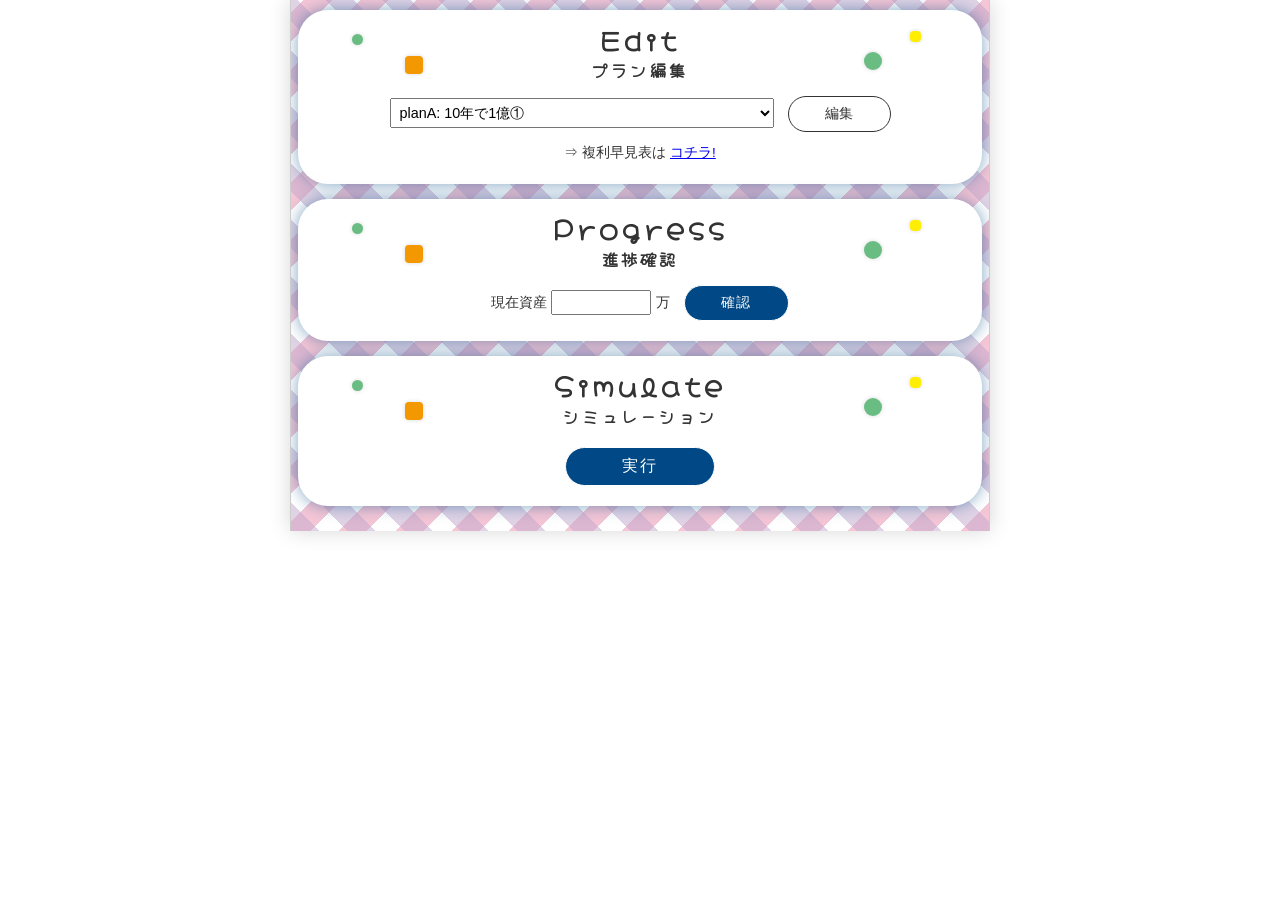
<file: index.html>
<!DOCTYPE html>
<html>
    <head>
        <meta charset="utf-8">
        <title>Fire!!</title>

        <!-- スマートフォン表示対応 -->
        <meta name="viewport" content="width=device-width">

        <!-- フォントスタイル -->
        <link rel="preconnect" href="https://fonts.googleapis.com">
        <link rel="preconnect" href="https://fonts.gstatic.com" crossorigin>
        <link href="https://fonts.googleapis.com/css2?family=Hachi+Maru+Pop&display=swap" rel="stylesheet">
        <link href="http://fonts.googleapis.com/css?family=Abel" rel="stylesheet" type="text/css">
    
        <!-- JavaScript -->
        <script src="https://ajax.googleapis.com/ajax/libs/jquery/3.5.1/jquery.min.js"></script>

        <!-- CSS -->
        <link rel="stylesheet" type="text/css" href="fire.css?ver=20260418a">
    </head>


    <body>
        <div id="simulate-tooltip">
            <div id="simulate-tooltip-arrow-border"></div>
            <div id="simulate-tooltip-arrow"></div>
            <div id="simulate-tooltip-content">
                <div class="table-wrapper" id="simulate-tooltip-table-wrapper">
                    <table id="simulate-tooltip-table-total">
                        <tbody>
                            <tr><td>プラン名</td><td id="simulate-tooltip-plan-name"></td></tr>
                            <tr><td>経過年数</td><td id="simulate-tooltip-total-month"></td></tr>
                            <tr><td>純利益(計)</td><td id="simulate-tooltip-total-gain"></td></tr>
                            <tr><td>積立額(計)</td><td id="simulate-tooltip-total-amount"></td></tr>
                            <tr><td>納税額(計)</td><td id="simulate-tooltip-total-tax"></td></tr>
                        </tbody>
                    </table>
                </div>
            </div>
        </div>

        <div id="background">
            <section class="section">
                <div class="section-head">
                    <h1>Edit</h1>
                    <h2>プラン編集</h2>
                    <div style="top: 20%; left:   6%;" class="shape medium green  circle"></div>
                    <div style="top: 50%; left:  14%;" class="shape large  orange square"></div>
                    <div style="top: 15%; right:  7%;" class="shape medium yellow square"></div>
                    <div style="top: 45%; right: 13%;" class="shape large  green  circle"></div>
                </div>
                <div class="section-body">
                    <div class="table-wrapper">
                        <select id="edit-select">
                        </select>
                        <button type="button" id="edit-select-button">編集</button>
                    </div>

                    <div class="hyperlink-wrapper">
                        <span>⇒ 複利早見表は</span><a href="./interest/index.html" target="_blank">コチラ!</a>
                    </div>
                </div>
            </section>


            <section class="section">
                <div class="section-head">
                    <h1>Progress</h1>
                    <h2>進捗確認</h2>
                    <div style="top: 20%; left:   6%;" class="shape medium green  circle"></div>
                    <div style="top: 50%; left:  14%;" class="shape large  orange square"></div>
                    <div style="top: 15%; right:  7%;" class="shape medium yellow square"></div>
                    <div style="top: 45%; right: 13%;" class="shape large  green  circle"></div>
                </div>
                <div class="section-body">
                    <div class="register-form">
                        <div class="input register-form-rate">
                            <label for="progress-form-assets">現在資産</label>
                            <input type="number" id="progress-form-assets">万
                            <button type="button" class="request-button" id="progress-button">
                                確認
                            </button>
                        </div>
                    </div>
                    <div class="table-wrapper" id="progress-table">
                        <table>
                            <thead id="progress-thead">
                                <tr>
                                    <th>プラン</td>
                                    <th>目標額</td>
                                    <th>差</td>
                                    <th>比</td>
                                    <th>説明</td>
                                </tr>
                            </thead>
                            <tbody id="progress-tbody">
                            </tbody>
                        </table>
                    </div>
                </div>
            </section>


            <section class="section" id="simulation">
                <div class="section-head">
                    <h1>Simulate</h1>
                    <h2>シミュレーション</h2>
                    <div style="top: 20%; left:   6%;" class="shape medium green  circle"></div>
                    <div style="top: 50%; left:  14%;" class="shape large  orange square"></div>
                    <div style="top: 15%; right:  7%;" class="shape medium yellow square"></div>
                    <div style="top: 45%; right: 13%;" class="shape large  green  circle"></div>
                </div>
                <div class="section-body">
                    <div class="table-wrapper" id="simulate-table">
                        <table>
                            <thead id="simulate-thead">
                            </thead>
                            <tbody id="simulate-tbody">
                            </tbody>
                        </table>
                    </div>
                    <div class="register-form">
                        <button type="button" class="request-button" id="simulate-button">
                            実行
                        </button>
                    </div>
                </div>
            </section>


            <dialog class="dialog" id="dialog" autofocus>
                <button type="button" id="dialog-close-button">×</button>
                <section class="dialog-section" id="edit-plan">
                    <div class="section-body">
                        <div class="edit-plan">
                            <h3>基本設定</h3>
                            <input type="number" id="edit-plan-id" disabled hidden>
                            <div class="form edit-plan-name">
                                <label for="edit-plan-plan-name">プラン名</label>
                                <input type="text" id="edit-plan-name" placeholder="(例) planA">
                            </div>
                            <div class="form edit-plan-description">
                                <label for="edit-plan-plan-description">プラン説明</label>
                                <input type="text" id="edit-plan-description" placeholder="(例) 10年で8000万">
                            </div>
                            <div class="form edit-plan-start-value">
                                <label for="edit-plan-start-value">開始額</label>
                                <input type="number" id="edit-plan-start-value" placeholder="万">万
                            </div>
                            <div class="form edit-plan-start-year">
                                <label for="edit-plan-start-year">開始年/月</label>
                                <input type="number" id="edit-plan-start-year" min="2020" max="2040">/
                                <input type="number" id="edit-plan-start-month" min="1" max="12">
                            </div>
                            <div class="form edit-plan-tax">
                                <label for="edit-plan-plan-tax">税金も考慮</label>
                                <input type="checkbox" id="edit-plan-tax" >
                            </div>
                            <h3>毎月の設定</h3>
                            <div class="table-wrapper">
                                <table>
                                    <thead>
                                        <tr>
                                            <th class="">期間</th>
                                            <th class="">月利</th>
                                            <th class="">毎月積立</th>
                                            <th></th>
                                            <th></th>
                                        </tr>
                                    </thead>
                                    <tbody id="edit-plan-details">
                                        <tr>
                                            <td><input type="number" class="edit-plan-form-term" min="1" max="360">ヶ月</td>
                                            <td><input type="number" class="edit-plan-form-rate" step="0.1">％</td>
                                            <td><input type="number" class="edit-plan-form-amount">万</td>
                                            <td><button type="button" class="edit-plan-form-insert">+</button></td>
                                            <td><button type="button" class="edit-plan-form-remove">-</button></td>
                                        </tr>
                                    </tbody>
                                </table>
                            </div>
                        </div>
                    </div>
                </section>
                <section class="dialog-section">
                    <button type="button" class="request-button edit-plan-request-button" id="edit-plan-request-button">
                        登録
                    </button>
                </section>
            </dialog>

        </div>
        <script src="fire.js?ver=20260418a"></script>
    </body>
</html>
</file>
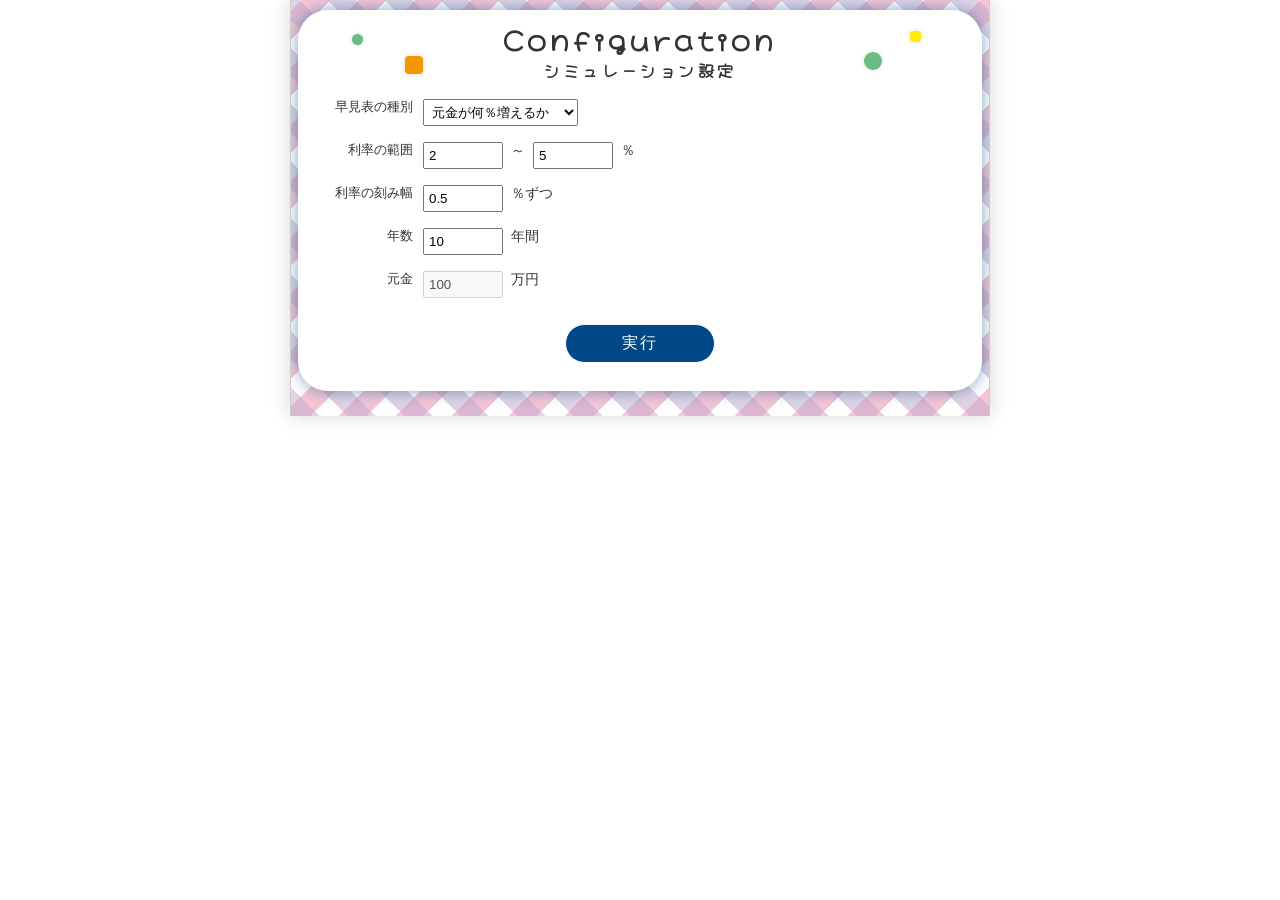
<file: interest/index.html>
<!DOCTYPE html>
<html>
    <head>
        <meta charset="utf-8">
        <title>複利早見表</title>

        <!-- スマートフォン表示対応 -->
        <meta name="viewport" content="width=device-width">

        <!-- フォントスタイル -->
        <link rel="preconnect" href="https://fonts.googleapis.com">
        <link rel="preconnect" href="https://fonts.gstatic.com" crossorigin>
        <link href="https://fonts.googleapis.com/css2?family=Hachi+Maru+Pop&display=swap" rel="stylesheet">
        <link href="http://fonts.googleapis.com/css?family=Abel" rel="stylesheet" type="text/css">
    
        <!-- JavaScript -->
        <script src="https://ajax.googleapis.com/ajax/libs/jquery/3.5.1/jquery.min.js"></script>

        <!-- CSS -->
        <link rel="stylesheet" type="text/css" href="interest.css?ver=20260417a">
    </head>


    <body>
        <div id="simulation-tooltip">
            <div id="simulation-tooltip-arrow-border"></div>
            <div id="simulation-tooltip-arrow"></div>
            <div id="simulation-tooltip-content">
                <div class="table-wrapper" id="simulation-tooltip-table-wrapper">
                    <table id="simulation-tooltip-table-total">
                        <tbody>
                            <tr><td>プラン名</td><td id="simulation-tooltip-plan-name"></td></tr>
                            <tr><td>経過年数</td><td id="simulation-tooltip-total-month"></td></tr>
                            <tr><td>純利益(計)</td><td id="simulation-tooltip-total-gain"></td></tr>
                            <tr><td>積立額(計)</td><td id="simulation-tooltip-total-amount"></td></tr>
                            <tr><td>納税額(計)</td><td id="simulation-tooltip-total-tax"></td></tr>
                        </tbody>
                    </table>
                </div>
            </div>
        </div>

        <div id="background">
            <section class="section">
                <div class="section-head">
                    <h1>Configuration</h1>
                    <h2>シミュレーション設定</h2>
                    <div style="top: 20%; left:   6%;" class="shape medium green  circle"></div>
                    <div style="top: 50%; left:  14%;" class="shape large  orange square"></div>
                    <div style="top: 15%; right:  7%;" class="shape medium yellow square"></div>
                    <div style="top: 45%; right: 13%;" class="shape large  green  circle"></div>
                </div>
                <div class="section-body">
                    <div class="configuration-form">
                        <div class="form configuration-type">
                            <label for="configuration-type">早見表の種別</label>
                            <select id="configuration-type">
                                <option value=0>元金が何％増えるか</option>
                                <option value=1>元金が何％になるか</option>
                                <option value=2>元金が何円になるか</option>
                            </select>
                        </div>
                        <div class="form configuration-rate">
                            <label for="configuration-form-rate">利率の範囲</label>
                            <input type="number" step="0.01" id="configuration-form-rate-min">～
                            <input type="number" step="0.01" id="configuration-form-rate-max">％
                        </div>
                        <div class="form configuration-rate-step">
                            <label for="configuration-form-rate-step">利率の刻み幅</label>
                            <input type="number" step="0.01" id="configuration-form-rate-step">％ずつ
                        </div>
                        <div class="form configuration-years">
                            <label for="configuration-form-years">年数</label>
                            <input type="number" id="configuration-form-years">年間
                        </div>
                        <div class="form configuration-principal">
                            <label for="configuration-form-principal">元金</label>
                            <input type="number" id="configuration-form-principal">万円
                        </div>
                        <div class="form configuration-button">
                            <button type="button" class="request-button" id="simulation-button">
                                実行
                            </button>
                        </div>
                    </div>
                </div>
            </section>


            <section class="section" id="simulation">
                <div class="section-head">
                    <h1>Simulation</h1>
                    <h2>シミュレーション</h2>
                    <div style="top: 20%; left:   6%;" class="shape medium green  circle"></div>
                    <div style="top: 50%; left:  14%;" class="shape large  orange square"></div>
                    <div style="top: 15%; right:  7%;" class="shape medium yellow square"></div>
                    <div style="top: 45%; right: 13%;" class="shape large  green  circle"></div>
                </div>
                <div class="section-body">
                    <div class="table-wrapper" id="simulation-table">
                        <table>
                            <thead id="simulation-thead">
                            </thead>
                            <tbody id="simulation-tbody">
                            </tbody>
                        </table>
                    </div>
                </div>
            </section>

        </div>
        <script src="interest.js?ver=20260417a"></script>
    </body>
</html>
</file>
<file: fire.css>
@charset "UTF-8";

/******************************************************************************/
/* all                                                                        */
/******************************************************************************/
* {
    box-sizing: border-box;
}



/******************************************************************************/
/* default                                                                    */
/******************************************************************************/
.positive-font {
  color: green;
}
.negative-font {
  color: red;
}
.line-through {
  text-decoration: line-through;
}
.notice-background {
  background-color: #FFEE00;
}
button {
  position: relative;
  display: block;
  width: 180px;
  padding: 5px 0;
  margin: 12px auto 0 auto;
  font-size: 1.0rem;
  text-align: center;
  text-decoration: none;
  background-color: #fff;
  color: #333;
  border: 1px solid transparent;
  border-color: #333;
  border-radius: 30px;
  cursor: pointer;
}
button:disabled {
  background: none;
  background-color: #bbb;
  color: #fff;
  cursor: default;
}



/******************************************************************************/
/* html                                                                       */
/******************************************************************************/
html {
    margin: 0;
    height: auto;
}



/******************************************************************************/
/* body                                                                       */
/******************************************************************************/
body {
    font-family: 'メイリオ', 'Hiragino Kaku Gothic Pro', sans-serif;
    font-size: 14px;
    color: #333;
    margin: 0;
    height: auto;
    background-color: #fff;
}
body:has(dialog[open]) {
  overflow: hidden;
}



/******************************************************************************/
/* background                                                                 */
/******************************************************************************/
#background {
  overflow: hidden;
  position: relative;
  width: 700px;
  margin: 0 auto;
  padding: 10px 0;
  border-left: #ccc solid 1px;
  border-right: #ccc solid 1px;
  box-shadow: 0 0px 20px rgb(0, 0, 0, .16);
  /* -webkit-box-shadow: 0 0px 20px rgb(0, 0, 0, .16); */
  /* box-shadow: 0 0px 20px rgb(0, 0, 0, .16); */
  background-image: 
    repeating-linear-gradient(45deg,
                            rgba(194, 168, 204, 0.50),
                            rgba(194, 168, 204, 0.50) 20px,
                            transparent 0,
                            transparent 40px),
    repeating-linear-gradient(315deg,
                            rgba(219, 66, 119, 0.30),
                            rgba(219, 66, 119, 0.30) 20px,
                              transparent 0,
                              transparent 40px);
}
@media only screen and (max-width:699px) {
  #background {
      width: 100%;
      box-sizing: border-box;
      -webkit-box-sizing: border-box;
      -moz-box-sizing: border-box;
      -moz-background-size: contain;
      background-size: contain;
  }
}



/******************************************************************************/
/* common                                                                     */
/******************************************************************************/
input {
  padding: 6px;
}
.request-button {
  padding: 8px 0;
  margin: 10px auto 0 auto;
  font-size: 1.0rem;
  letter-spacing: 0.1rem;
  text-decoration: none;
  color: #fff;
  border: none;
}



/******************************************************************************/
/* dialog                                                                     */
/******************************************************************************/
.dialog::backdrop {
  backdrop-filter: blur(8px);
}
.dialog {
  position: fixed;
  inset-inline: 0;
  inset-block: 0;
  min-width: 360px;
  max-width: 680px;
  max-height: 95%;
  margin: auto;
  padding: 15px;
  border: 1px solid #ccc;
  border-radius: 10px;
  box-shadow: 0px 10px 18px 0px rgba(0, 0, 0, 0.3);
  z-index: 10;
  overflow-y: auto;
  overscroll-behavior: contain;
}
@media only screen and (max-width:699px) {
  .dialog {
      width: 94%;
  }
}



/******************************************************************************/
/* section                                                                    */
/******************************************************************************/
.section {
  background-color: #fff;
  border-radius: 30px;
  width: 98%;
  margin: 0 auto 15px auto;
  padding: 10px 15px 20px 15px;
  box-shadow: 0 0px 16px rgba(0, 73, 134, .50);
}

.section-head {
  position: relative;
  padding-bottom: 10px;
  text-align: center;
}

.section-head h1 {
  font-family: "Hachi Maru Pop", serif;
  font-size: 1.6rem;
  font-weight: bold;
  letter-spacing: 0.25rem;
  margin: 0;
  padding: 0;
}

.section-head h2 {
  font-family: "Hachi Maru Pop", serif;
  font-size: 1.0rem;
  letter-spacing: 0.2rem;
  color: #333;
  margin: 0;
  padding: 0;
}

.section-head .shape {
  position: absolute;
  box-shadow: 0 0px 4px rgb(0, 0, 0, .16);
}
.section-head .pink {
  background-color: #db4277;
}
.section-head .yellow {
  background-color: #FFEE00;
}
.section-head .blue {
  background-color: #004986;
}
.section-head .orange {
  background-color: #f39800;
}
.section-head .green {
  background-color: #69bd83;
}
.section-head .violet {
  background-color: #DD59CF;
}
.section-head .medium {
  width: 11px;
  height: 11px;
}
.section-head .large {
  width: 18px;
  height: 18px;
}
.section-head .circle {
  border-radius: 20px;
}
.section-head .square {
  border-radius: 4px;
}

.section-body {
  margin: 0 auto;
  text-align: center;
}

.section-body h3 {
  font-size: 0.9rem;
  font-weight: normal;
  letter-spacing: 0.1rem;
  text-align: left;
  margin: 5px 0 10px 0;
  padding: 3px 0 3px 8px;
  border-left: solid 5px #333;
  border-bottom: solid 1px #333;
}

.section-body .form {
  display: flex;
  align-items: flex-start;
  width: 100%;
  margin: 0 auto;
  padding-top: 8px;
  padding-bottom: 8px;
  text-align: left;
}
.section-body .form label {
  display: inline-block;
  width: 100px;
  margin-right: 10px;
  text-align: right;
  font-size: 0.80rem;
}
.section-body .form input {
  padding: 4px;
  text-align: left;
}



/******************************************************************************/
/* edit-select                                                                */
/******************************************************************************/
#edit-select {
  display: inline-block;
  padding: 5px;
  font-size: 0.9rem;
  width: 60%;
  height: 30px;
  margin: 0;
  text-align: left;
  vertical-align: center;
}
#edit-select-button {
  display: inline-block;
  width: 16%;
  height: 36px;
  padding: 2px;
  font-size: 0.85rem;
  margin-top: 5px;
  margin-left: 10px;
  vertical-align: center;
}
.hyperlink-wrapper {
  margin-top: 12px;
  margin-bottom: 2px;
  font-size: 0.85rem;
}
.hyperlink-wrapper span {
  margin-right: 4px;
}


/******************************************************************************/
/* edit-plan                                                                  */
/******************************************************************************/
#edit-plan h1 {
  color: rgba(0, 164, 105, 1.0);
}
#edit-plan h2 {
  color: #333;
}
.edit-plan-request-button {
  width: 30%;
  background-color: rgba(0, 164, 105, 1.0);
}
#edit-plan-details input {
  padding: 4px;
  margin-bottom: 3px;
}
#edit-plan-id {
  display: none;
}
#edit-plan-name {
  width: 50%;
}
#edit-plan-description {
  width: 70%;
}
#edit-plan-start-value {
  width: 80px;
  margin-right: 5px;
}
#edit-plan-start-year {
  width: 80px;
  margin-right: 8px;
}
#edit-plan-start-month {
  width: 60px;
  margin-left: 8px;
}
.edit-plan-form-term {
  margin-right: 3px;
  width: 50px;
  text-align: left;
}
.edit-plan-form-rate {
  margin-right: 3px;
  width: 50px;
  text-align: left;
}
.edit-plan-form-amount {
  margin-right: 3px;
  width: 40px;
  text-align: left;
}
.edit-plan-form-insert,
.edit-plan-form-remove {
  width: 25px;
  height: 25px;
  margin: 0;
  padding: 0;
  border-radius: 20px;
  text-align: center;
  vertical-align: middle;
}



/******************************************************************************/
/* progress                                                                   */
/******************************************************************************/
#progress-table {
  display: none;
}
#progress-form-assets {
  width: 100px;
  margin-right: 5px;
  padding: 3px;
}
#progress-button {
  border: 1px solid;
  width: 150px;
  background-color: rgba(0, 73, 134, 1.0);
  display: inline-block;
  width: 16%;
  height: 36px;
  padding: 2px;
  font-size: 0.85rem;
  margin-top: 5px;
  margin-left: 10px;
  vertical-align: center;
}


/******************************************************************************/
/* simulate                                                                   */
/******************************************************************************/
#simulate-table {
  display: none;
  height: 500px;
}
#simulate-button {
  border: 1px solid;
  width: 150px;
  background-color: rgba(0, 73, 134, 1.0);
}
#simulate-table .simulate-detail {
  cursor: pointer;
}




/******************************************************************************/
/* table                                                                      */
/******************************************************************************/
.table-wrapper {
  overflow-x: auto;
  margin: 0 auto;
  width: 98%;
}
table {
  font-size: 0.8rem;
  text-align: right;
  white-space: nowrap;
  border-collapse: separate;
  border-spacing: 3px 4px;
  margin: 0 auto;
}
table tr {
  vertical-align: middle;
}
table th {
  position: sticky;
  top: 0;
  left: 0;
  padding: 2px 6px;
  border-bottom: 1px solid #ccc;
  text-align: center;
}
table th::before {
  content: "";
  position: absolute;
  top: 0;
  left: 0;
  width: 100%;
  height: 100%;
  background: #fff;
  border-bottom: 1px solid #ccc;
  z-index: -1;
}
table th:first-child {
  z-index: 3;
  background-color: #fff;
}
table td {
  padding: 4px 8px;
  text-align: right;
  border-bottom: 1px solid #eee;
}
table td:first-child {
  position: sticky;
  top: 0;
  left: 0;
  background-color: #fff;
}
table td:first-child::before {
  content: "";
  position: absolute;
  top: 0;
  left: 0;
  width: 100%;
  height: 100%;
  background-color: #fff;
  z-index: -1;
}



/******************************************************************************/
/* dialog                                                                     */
/******************************************************************************/
.dialog-section {
  margin: 0 auto;
  padding: 3px 0;
}
#dialog-close-button {
  position: absolute;
  top: 4px;
  right: 4px;
  width: 40px;
  height: 40px;
  border-radius: 30px;
  margin: 0;
  padding: 0;
  font-size: 20px;
}



/******************************************************************************/
/* overlay                                                                    */
/******************************************************************************/
#simulate-tooltip {
  position:absolute;
  display:none;
  max-width:360px;
  background:#fff;
  border:1px solid #aaa;
  border-radius:8px;
  padding:12px;
  box-shadow:0 6px 16px rgba(0,0,0,0.25);
  z-index:9999;
}
#simulate-tooltip-arrow,
#simulate-tooltip-arrow-border {
  position:absolute;
  width:0;
  height:0;
}
.arrow-top {
  top:-8px;
  border-left:8px solid transparent;
  border-right:8px solid transparent;
  border-bottom:8px solid #fff;
}
.arrow-top-border {
  top:-10px;
  border-left:10px solid transparent;
  border-right:10px solid transparent;
  border-bottom:10px solid #aaa; /* 枠線色 */
}
.arrow-bottom {
  bottom:-8px;
  border-left:8px solid transparent;
  border-right:8px solid transparent;
  border-top:8px solid #fff;
}
.arrow-bottom-border {
  bottom:-10px;
  border-left:10px solid transparent;
  border-right:10px solid transparent;
  border-top:10px solid #aaa;
}
#simulate-tooltip-table-wrapper {
  overflow-x: hidden;
}
#simulate-tooltip-plan-name,
#simulate-tooltip-total-month {
  text-align: left;
}
</file>
<file: interest/interest.css>
@charset "UTF-8";

/******************************************************************************/
/* all                                                                        */
/******************************************************************************/
* {
    box-sizing: border-box;
}



/******************************************************************************/
/* default                                                                    */
/******************************************************************************/
.positive-font {
  color: green;
}
.negative-font {
  color: red;
}
.line-through {
  text-decoration: line-through;
}
.notice-background {
  background-color: #FFEE00;
}
button {
  position: relative;
  display: block;
  width: 180px;
  padding: 5px 0;
  margin: 12px auto 0 auto;
  font-size: 1.0rem;
  text-align: center;
  text-decoration: none;
  background-color: #fff;
  color: #333;
  border: 1px solid transparent;
  border-color: #333;
  border-radius: 30px;
  cursor: pointer;
}
button:disabled {
  background: none;
  background-color: #bbb;
  color: #fff;
  cursor: default;
}



/******************************************************************************/
/* html                                                                       */
/******************************************************************************/
html {
    margin: 0;
    height: auto;
}



/******************************************************************************/
/* body                                                                       */
/******************************************************************************/
body {
    font-family: 'メイリオ', 'Hiragino Kaku Gothic Pro', sans-serif;
    font-size: 14px;
    color: #333;
    margin: 0;
    height: auto;
    background-color: #fff;
}
body:has(dialog[open]) {
  overflow: hidden;
}



/******************************************************************************/
/* background                                                                 */
/******************************************************************************/
#background {
  overflow: hidden;
  position: relative;
  width: 700px;
  margin: 0 auto;
  padding: 10px 0;
  border-left: #ccc solid 1px;
  border-right: #ccc solid 1px;
  box-shadow: 0 0px 20px rgb(0, 0, 0, .16);
  /* -webkit-box-shadow: 0 0px 20px rgb(0, 0, 0, .16); */
  /* box-shadow: 0 0px 20px rgb(0, 0, 0, .16); */
  background-image: 
    repeating-linear-gradient(45deg,
                            rgba(194, 168, 204, 0.50),
                            rgba(194, 168, 204, 0.50) 20px,
                            transparent 0,
                            transparent 40px),
    repeating-linear-gradient(315deg,
                            rgba(219, 66, 119, 0.30),
                            rgba(219, 66, 119, 0.30) 20px,
                              transparent 0,
                              transparent 40px);
}
@media only screen and (max-width:699px) {
  #background {
      width: 100%;
      box-sizing: border-box;
      -webkit-box-sizing: border-box;
      -moz-box-sizing: border-box;
      -moz-background-size: contain;
      background-size: contain;
  }
}



/******************************************************************************/
/* common                                                                     */
/******************************************************************************/
input {
  padding: 6px;
}
select {
  padding: 4px 12px 4px 4px;
}
.request-button {
  padding: 8px 0;
  margin: 10px auto 0 auto;
  font-size: 1.0rem;
  letter-spacing: 0.1rem;
  text-decoration: none;
  color: #fff;
  border: none;
}



/******************************************************************************/
/* section                                                                    */
/******************************************************************************/
.section {
  background-color: #fff;
  border-radius: 30px;
  width: 98%;
  margin: 0 auto 15px auto;
  padding: 10px 15px 20px 15px;
  box-shadow: 0 0px 16px rgba(0, 73, 134, .50);
}

.section-head {
  position: relative;
  padding-bottom: 10px;
  text-align: center;
}

.section-head h1 {
  font-family: "Hachi Maru Pop", serif;
  font-size: 1.6rem;
  font-weight: bold;
  letter-spacing: 0.25rem;
  margin: 0;
  padding: 0;
}

.section-head h2 {
  font-family: "Hachi Maru Pop", serif;
  font-size: 1.0rem;
  letter-spacing: 0.2rem;
  color: #333;
  margin: 0;
  padding: 0;
}

.section-head .shape {
  position: absolute;
  box-shadow: 0 0px 4px rgb(0, 0, 0, .16);
}
.section-head .pink {
  background-color: #db4277;
}
.section-head .yellow {
  background-color: #FFEE00;
}
.section-head .blue {
  background-color: #004986;
}
.section-head .orange {
  background-color: #f39800;
}
.section-head .green {
  background-color: #69bd83;
}
.section-head .violet {
  background-color: #DD59CF;
}
.section-head .medium {
  width: 11px;
  height: 11px;
}
.section-head .large {
  width: 18px;
  height: 18px;
}
.section-head .circle {
  border-radius: 20px;
}
.section-head .square {
  border-radius: 4px;
}

.section-body {
  margin: 0 auto;
  text-align: center;
}

.section-body h3 {
  font-size: 0.9rem;
  font-weight: normal;
  letter-spacing: 0.1rem;
  text-align: left;
  margin: 5px 0 10px 0;
  padding: 3px 0 3px 8px;
  border-left: solid 5px #333;
  border-bottom: solid 1px #333;
}

.section-body .form {
  display: flex;
  align-items: flex-start;
  width: 100%;
  margin: 0 auto;
  padding-top: 8px;
  padding-bottom: 8px;
  text-align: left;
}
.section-body .form label {
  display: inline-block;
  width: 100px;
  margin-right: 10px;
  text-align: right;
  font-size: 0.80rem;
}
.section-body .form input {
  padding: 4px;
  text-align: left;
}




/******************************************************************************/
/* table                                                                      */
/******************************************************************************/
.table-wrapper {
  overflow-x: auto;
  overflow-y: scroll;
  margin: 0 auto;
  width: 98%;
  max-height: 600px;
}
table {
  font-size: 0.8rem;
  text-align: right;
  white-space: nowrap;
  border-collapse: separate;
  border-spacing: 3px 4px;
  margin: 0 auto;
}
table tr {
  vertical-align: middle;
}
table th {
  position: sticky;
  top: 0;
  left: 0;
  padding: 2px 6px;
  border-bottom: 1px solid #ccc;
  text-align: center;
}
table th::before {
  content: "";
  position: absolute;
  top: 0;
  left: 0;
  width: 100%;
  height: 100%;
  background: #fff;
  border-bottom: 1px solid #ccc;
  z-index: -1;
}
table th:first-child {
  z-index: 3;
  background-color: #fff;
}
table td {
  padding: 4px 8px;
  text-align: right;
  border-bottom: 1px solid #eee;
}
table td:first-child {
  position: sticky;
  top: 0;
  left: 0;
  background-color: #fff;
}
table td:first-child::before {
  content: "";
  position: absolute;
  top: 0;
  left: 0;
  width: 100%;
  height: 100%;
  background-color: #fff;
  z-index: -1;
}


/******************************************************************************/
/* configuration                                                              */
/******************************************************************************/
.configuration-form input {
  width: 80px;
  margin-right: 8px;
}
#configuration-form-rate-max {
  margin-left: 8px;
}
#simulate-table {
  display: none;
  height: 500px;
}
#simulation-button {
  border: 1px solid;
  width: 150px;
  background-color: rgba(0, 73, 134, 1.0);
}


/******************************************************************************/
/* simulation                                                                 */
/******************************************************************************/
#simulation {
  display: none;
}
#simulation-table .simulation-detail {
  cursor: pointer;
}



/******************************************************************************/
/* overlay                                                                    */
/******************************************************************************/
#simulation-tooltip {
  position:absolute;
  display:none;
  max-width:360px;
  background:#fff;
  border:1px solid #aaa;
  border-radius:8px;
  padding:12px;
  box-shadow:0 6px 16px rgba(0,0,0,0.25);
  z-index:9999;
}
#simulation-tooltip-arrow,
#simulation-tooltip-arrow-border {
  position:absolute;
  width:0;
  height:0;
}
.arrow-top {
  top:-8px;
  border-left:8px solid transparent;
  border-right:8px solid transparent;
  border-bottom:8px solid #fff;
}
.arrow-top-border {
  top:-10px;
  border-left:10px solid transparent;
  border-right:10px solid transparent;
  border-bottom:10px solid #aaa; /* 枠線色 */
}
.arrow-bottom {
  bottom:-8px;
  border-left:8px solid transparent;
  border-right:8px solid transparent;
  border-top:8px solid #fff;
}
.arrow-bottom-border {
  bottom:-10px;
  border-left:10px solid transparent;
  border-right:10px solid transparent;
  border-top:10px solid #aaa;
}
#simulation-tooltip-table-wrapper {
  overflow-x: hidden;
}
#simulation-tooltip-plan-name,
#simulation-tooltip-total-month {
  text-align: left;
}
</file>
